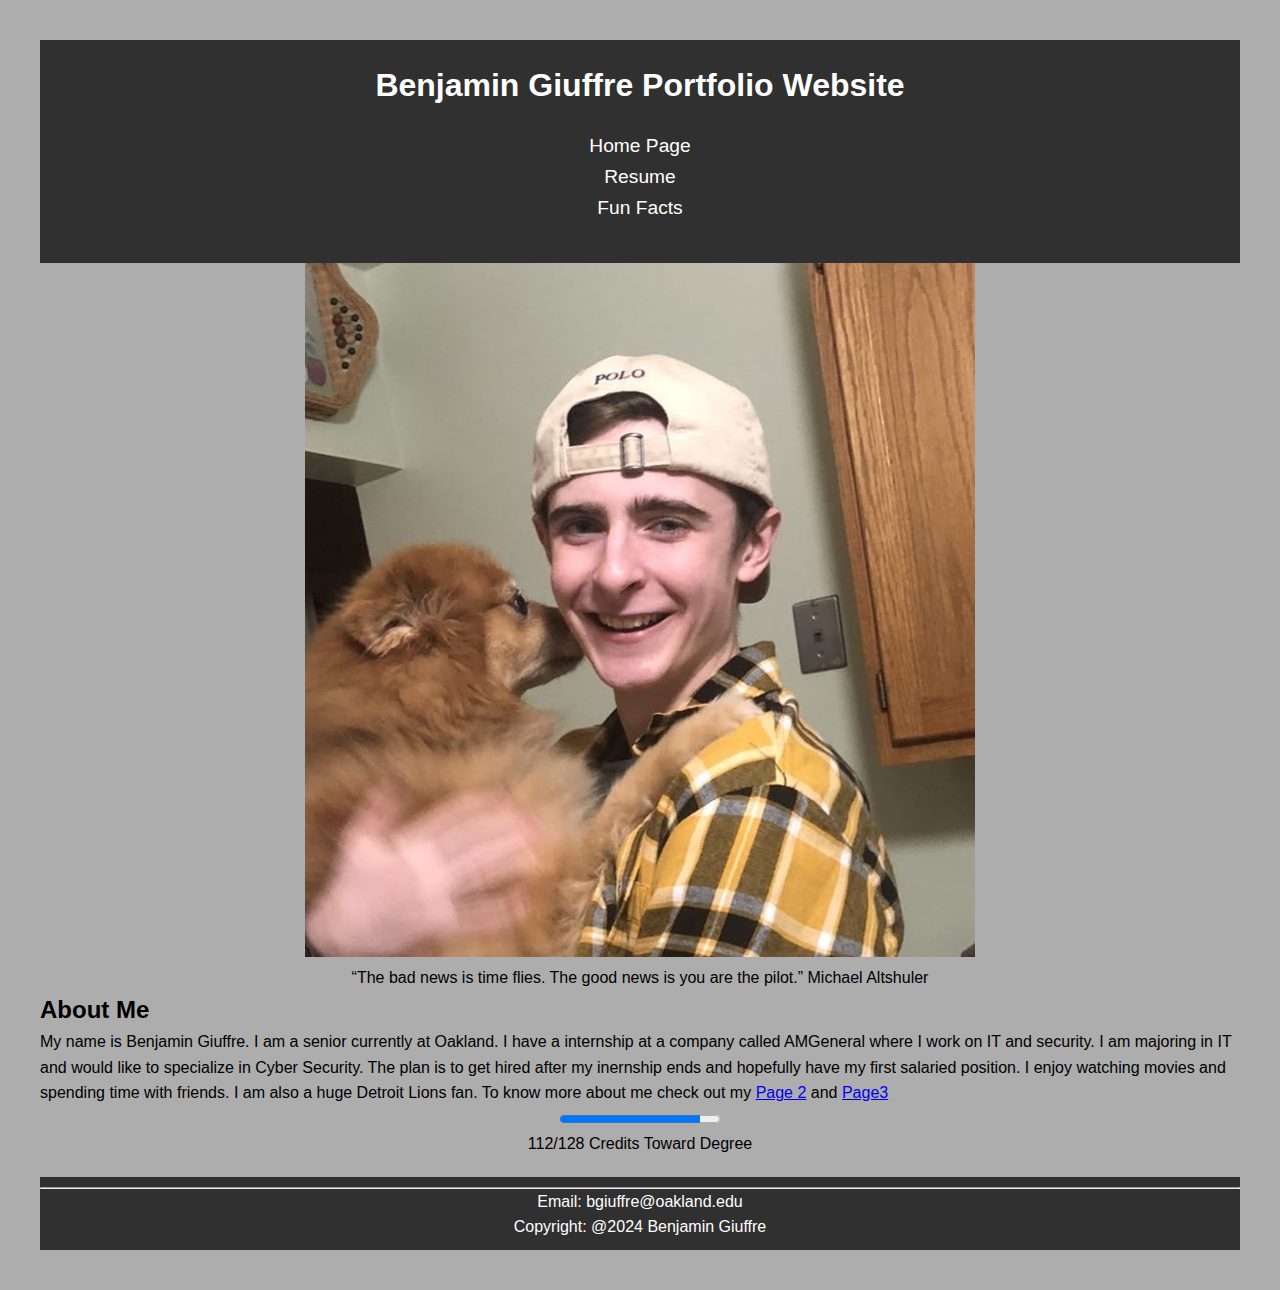
<file: index.html>
<!DOCTYPE html>
<html lang="en">
  <head>
    <meta charset="UTF-8" />
    <meta name="viewport" content="width=device-width, initial-scale=1.0" />
    <title>Benjamin Giuffre Portfolio Website</title>
    <link rel="stylesheet" href="stylesheet/sheet.css">
     <!-- favicon -->
        <link rel="icon" href="assets/image/tiny.png">
  </head>
  <body>
    <header class="navbar">
      
      <center><h1>Benjamin Giuffre Portfolio Website</h1></center>
      <h2></h2> <!-- orgianlly had NAV BAR here but decided to remove it since it looks cleaner -->
      <!-- navbar -->
      <nav>
        <ul>
          <li><a href="index.html">Home Page</a></li>
          <li><a href="html/my_resume.html">Resume</a></li>
          <li><a href="html/my_fun_facts.html">Fun Facts</a></li>
        </ul>
      </nav>
    </header>
    <!-- end header and nav bar -->

    <!--image and quotation -->
  <center><img src="assets/image/2231.jpg" alt=""></center>
  <center><quote> “The bad news is time flies. The good news is you are the pilot.”  Michael Altshuler </quote></center>

      <!-- about me -->
    <paragraph>
      <h2>About Me</h2>
      <p>
        My name is Benjamin Giuffre. I am a senior currently at Oakland. I have a internship at a company called AMGeneral where I work on IT and security. I am majoring in IT and would like to specialize in Cyber Security. The plan is to get hired after my inernship ends and hopefully have my first salaried position. I enjoy watching movies and spending time with friends. I am also a huge Detroit Lions fan. To know more about me check out my 


        <a href="html/my_resume.html">Page 2</a> and
        <a href="html/my_fun_facts.html">Page3</a>
      </p>
    </paragraph>

    <!-- Progression of my degree bar and-->
    <center><progress max="128" value="112"></progress></center>
   <center><label for="Progress"> 112/128 Credits Toward Degree</label></center>
   </div>

   <!-- social media and copyright data  -->
    <footer>
      <hr/>
          <h3></h3>
          <p>Email: bgiuffre@oakland.edu</p>
          <cp>Copyright: @2024 Benjamin Giuffre</cp>
      </div>
    </footer>
  </body>
</html>
</file>
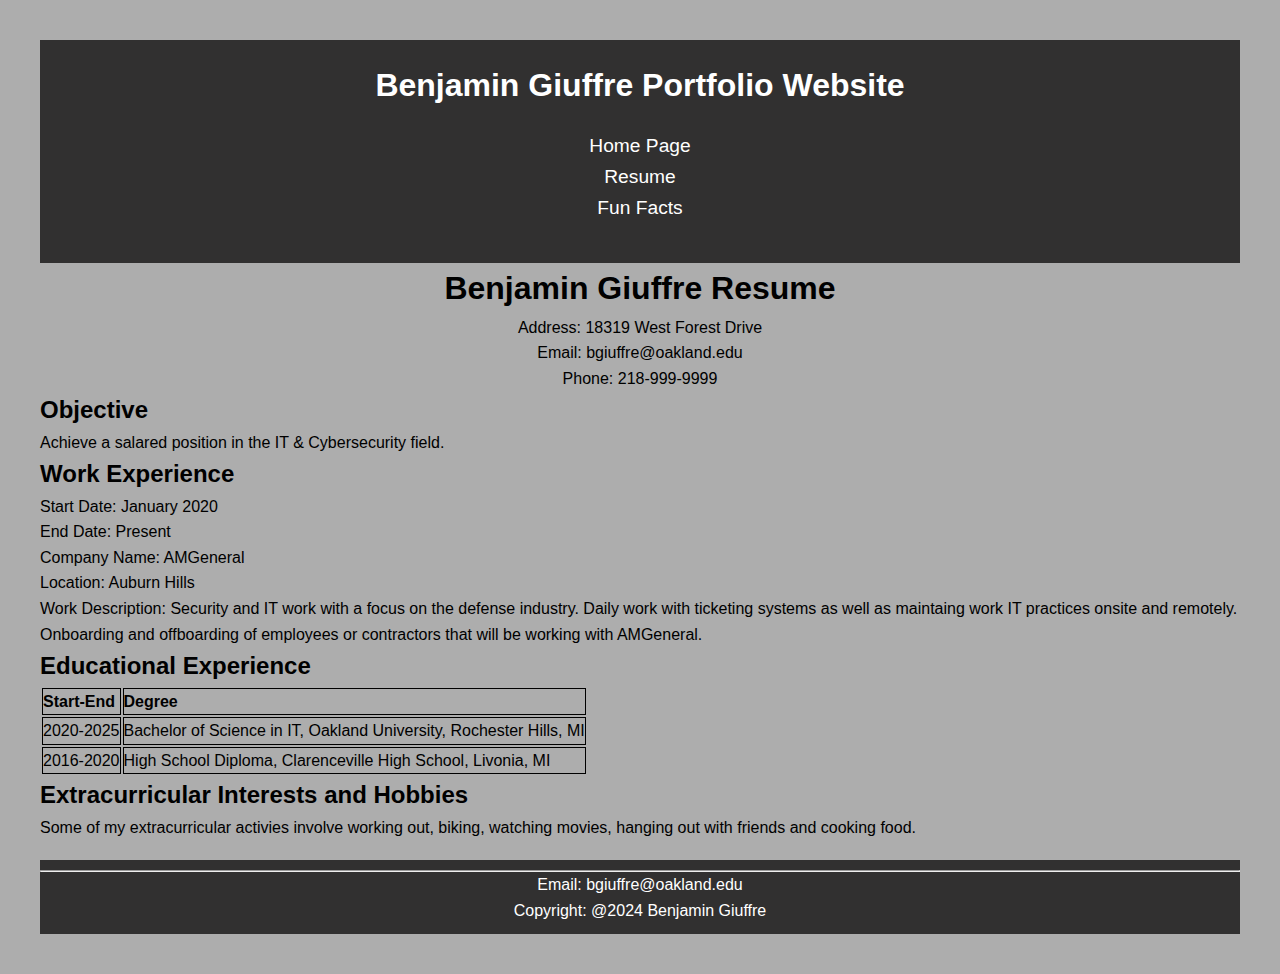
<file: html/my_resume.html>
<!DOCTYPE html>
<html lang="en">
  <head>
    <meta charset="UTF-8" />
    <meta name="viewport" content="width=device-width, initial-scale=1.0" />
    <title>Benjamin Giuffre Portfolio Website</title>
    <link rel="stylesheet" href="../stylesheet/sheet.css">
     <!-- favicon -->
        <link rel="icon" href="../assets/image/tiny.png">
  </head>
  <body>
    <header class="navbar">
      <center><h1>Benjamin Giuffre Portfolio Website</h1></center>
      <h2></h2> <!-- orgianlly had NAV BAR here but decided to remove it since it looks cleaner -->
      <!-- navbar --> 
      <nav>
        <ul>
          <li><a href="../index.html">Home Page</a></li>
          <li><a href="../html/my_resume.html">Resume</a></li>
          <li><a href="../html/my_fun_facts.html">Fun Facts</a></li>
        </ul>
      </nav>
    </header>
    <!-- end header and nav bar -->

    <section2>
     <center><h1>Benjamin Giuffre Resume</h1></center>
     <center><p>Address: 18319 West Forest Drive</p></center>
     <center><p>Email: bgiuffre@oakland.edu</p></center>
     <center><p>Phone: 218-999-9999</p></center>
    </section2>

<!-- Job history-->
    <section3>
        <h2>Objective</h2>
    <p>
        Achieve a salared position in the IT & Cybersecurity field.
    </p>

    <h2> Work Experience</h2>
    <p>Start Date: January 2020</p>
    <p>End Date: Present</p>
    <p>Company Name: AMGeneral</p>
    <p>Location: Auburn Hills</p>

    <p>Work Description: Security and IT work with a focus on the defense industry. Daily work with ticketing systems as well as maintaing work IT practices onsite and remotely. Onboarding and offboarding of employees or contractors that will be working with AMGeneral.</p>
    </section3>

<!-- educational experience table -->
    <section4>
        <style>
        table 
        th, td {
            border: 1px solid black;
            text-align: left;
        }
        
    </style>
        <h2>Educational Experience</h2>
        <table>
        <tr>
            <th>Start-End</th>
            <th>Degree</th>
        </tr>
        <tr>
            <td>2020-2025</td>
            <td>Bachelor of Science in IT, Oakland University, Rochester Hills, MI</td>
        </tr>
        <tr>
            <td>2016-2020</td>
            <td>High School Diploma, Clarenceville High School, Livonia, MI</td>
        </tr>
    </table>
    </section4>

    <!-- Extracurriculars sentence-->

    <section5>
        <h2>Extracurricular Interests and Hobbies</h2>
        <p>Some of my extracurricular activies involve working out, biking, watching movies, hanging out with friends and cooking food.</p>
    </section5>

    <!-- social media and copyright data  -->
    <footer>
      <hr/>
          <h4></h4>
          <p>Email: bgiuffre@oakland.edu</p>
          <cp>Copyright: @2024 Benjamin Giuffre</cp>
      </div>
    </footer>
  </body>
</html>
</file>
<file: stylesheet/sheet.css>
* {
    margin: 0;
    padding: 0;
    box-sizing: border-box;
}

/* light grey background  */

html, body {
    font-family: Arial, sans-serif;
    font-size: 16px;
    line-height: 1.6;
    background-color: #adadad;
    color: #000000;
    padding: 20px;
}

/* header changes links */
.button{
    background-color: #313030; 
  border-style: solid;
  color: white;
  padding: 10px 20px;
  text-align: center;
  display: block;
  
}

/* Header color changes */
header {
    background: #313030;
    color: #fff;
    padding: 20px 0;
    text-align: center;
}



/* nav bar i decided to center since I think it looks better and also removed bullet points */
nav {
    margin: 20px 0;
    text-align: center;
}

nav a {
    color: #ffffff;
    text-decoration: none;
    margin: 0 15px;
    font-size: 1.2em;
}


/* Removes bullet points and padding */
nav ul {
    list-style-type: none; 
    padding: 0; 
    margin: 0; 
}

/* Color setting for hover of nav bar */
nav a:hover {
    color: #007bff;
}

/* Footer changes for color */
footer {
    background: #313030;
    color: #fff;
    text-align: center;
    padding: 10px 0;
    margin-top: 20px;
}

footer p {
    margin: 0;
    font-size: 1em;
}
</file>
